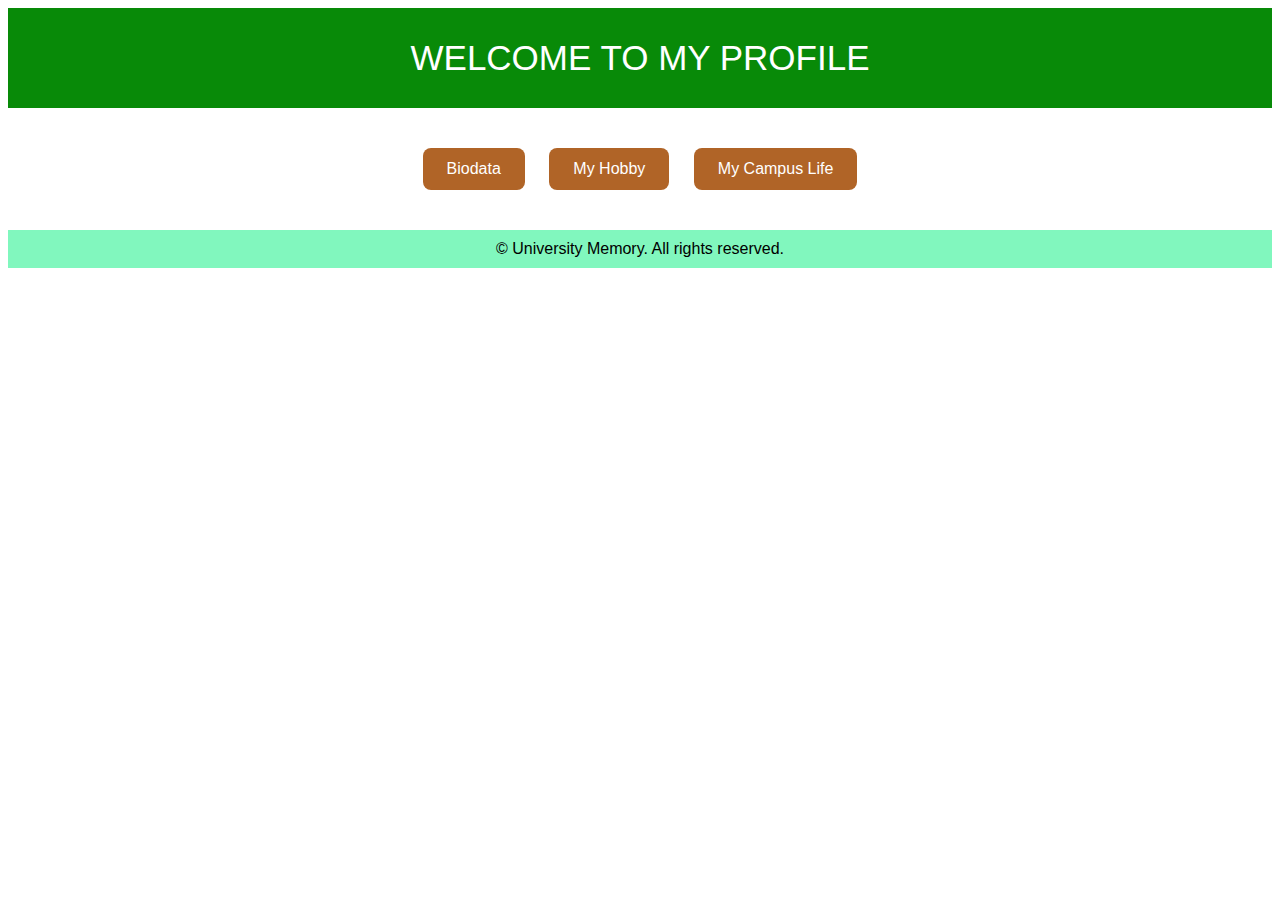
<file: index.html>
<!DOCTYPE html>
<html lang="en">
<head>
    <meta charset="UTF-8">
    <title>My Profile</title>
    <link rel="stylesheet" href="style.css">
    <style>
        .buttons {
            text-align: center;
            margin: 30px 0;
        }

        .buttons a {
            display: inline-block;
            background-color: hsl(27, 64%, 42%);
            color: white;
            text-decoration: none;
            padding: 12px 24px;
            margin: 10px;
            border-radius: 8px;
            font-size: 16px;
            transition: background-color 0.3s;
        }

        .buttons a:hover {
            background-color: hsl(27, 64%, 32%);
        }
    </style>
</head>
<body>
    <header>WELCOME TO MY PROFILE</header>

    <div class="buttons">
        <a href="biodata.html">Biodata</a>
        <a href="hobby.html">My Hobby</a>
        <a href="memory.html">My Campus Life</a>
    </div>

    <footer class="footer">
        &copy; University Memory. All rights reserved.
    </footer>
</body>
</html>
</file>
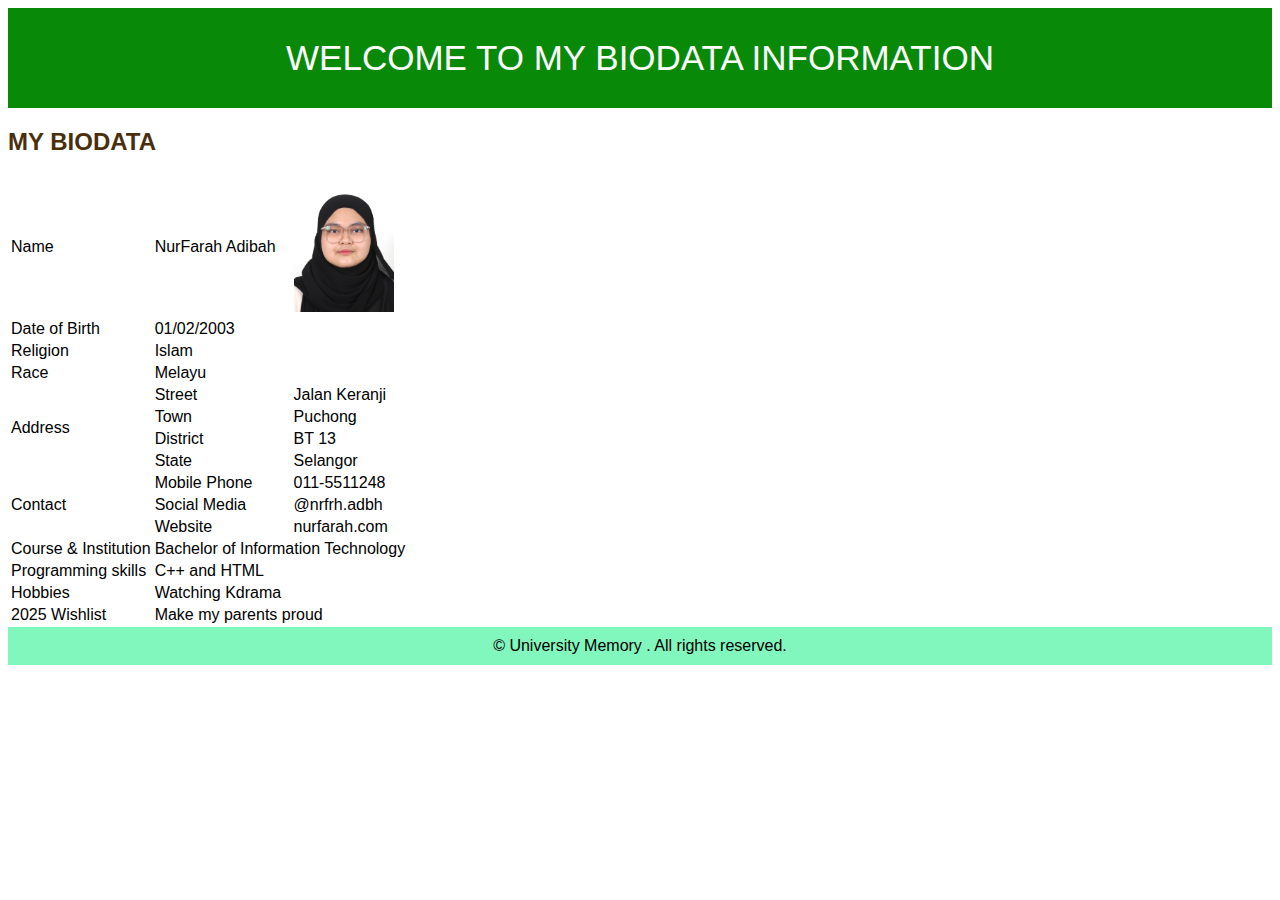
<file: biodata.html>
<!DOCTYPE html>
<html lang="en">
<head>
    <meta charset="UTF-8">
    <title>MY BIODATA</title>
    <link rel="stylesheet" href="style.css">
</head>
<body>
    <header>WELCOME TO MY BIODATA INFORMATION</header>

    <h2 style="color:rgb(74, 47, 13)">MY BIODATA</h2>
    <table>
        <tr>
            <td>Name</td>
            <td>NurFarah Adibah</td>
            <td><img src="IMG_9039.JPG" alt="My Photo" width="100"></td>
        </tr>
        <tr>
            <td>Date of Birth</td>
            <td colspan="2">01/02/2003</td>
        </tr>
        <tr>
            <td>Religion</td>
            <td colspan="2">Islam</td>
        </tr>
        <tr>
            <td>Race</td>
            <td colspan="2">Melayu</td>
        </tr>
        <tr>
            <td rowspan="4">Address</td>
            <td>Street</td>
            <td>Jalan Keranji</td>
        </tr>
        <tr>
            <td>Town</td>
            <td>Puchong</td>
        </tr>
        <tr>
            <td>District</td>
            <td>BT 13</td>
        </tr>
        <tr>
            <td>State</td>
            <td>Selangor</td>
        </tr>
        <tr>
            <td rowspan="3">Contact</td>
            <td>Mobile Phone</td>
            <td>011-5511248</td>
        </tr>
        <tr>
            <td>Social Media</td>
            <td>@nrfrh.adbh</td>
        </tr>
        <tr>
            <td>Website</td>
            <td>nurfarah.com</td>
        </tr>
        <tr>
            <td>Course & Institution</td>
            <td colspan="2">Bachelor of Information Technology</td>
        </tr>
        <tr>
            <td>Programming skills</td>
            <td colspan="2">C++ and HTML</td>
        </tr>
        <tr>
            <td>Hobbies</td>
            <td colspan="2">Watching Kdrama</td>
        </tr>
        <tr>
            <td>2025 Wishlist</td>
            <td colspan="2">Make my parents proud</td>
        </tr>
    </table>

    <footer class="footer">
        &copy; University Memory . All rights reserved.
    </footer>
</body>
</html>
</file>
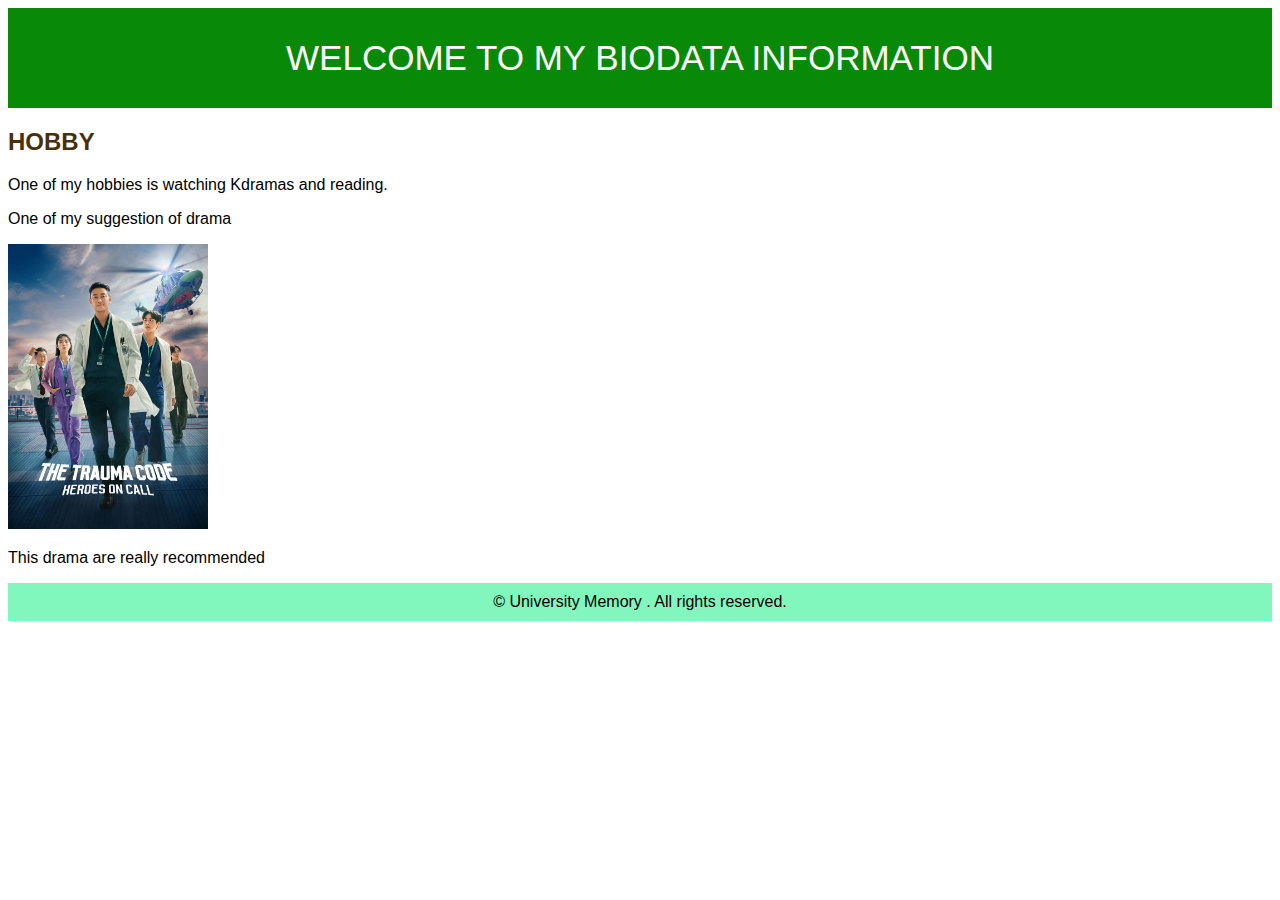
<file: hobby.html>
<!DOCTYPE html>
<html lang="en">
<head>
    <meta charset="UTF-8">
    <title>My Hobby</title>
    <link rel="stylesheet" href="style.css">
</head>
<body>
    <header>WELCOME TO MY BIODATA INFORMATION</header>

    <h2 style="color:rgb(74, 47, 13)">HOBBY</h2>
    <p>One of my hobbies is watching Kdramas and reading.</p>
    <p>One of my suggestion of drama</p>
    <p><img src="the-trauma-code-heroes-on-call-2025.jpg" alt="" width="200"></p>
<p>This drama are really recommended</p>
    <footer class="footer">
        &copy; University Memory . All rights reserved.
    </footer>
</body>
</html>
</file>
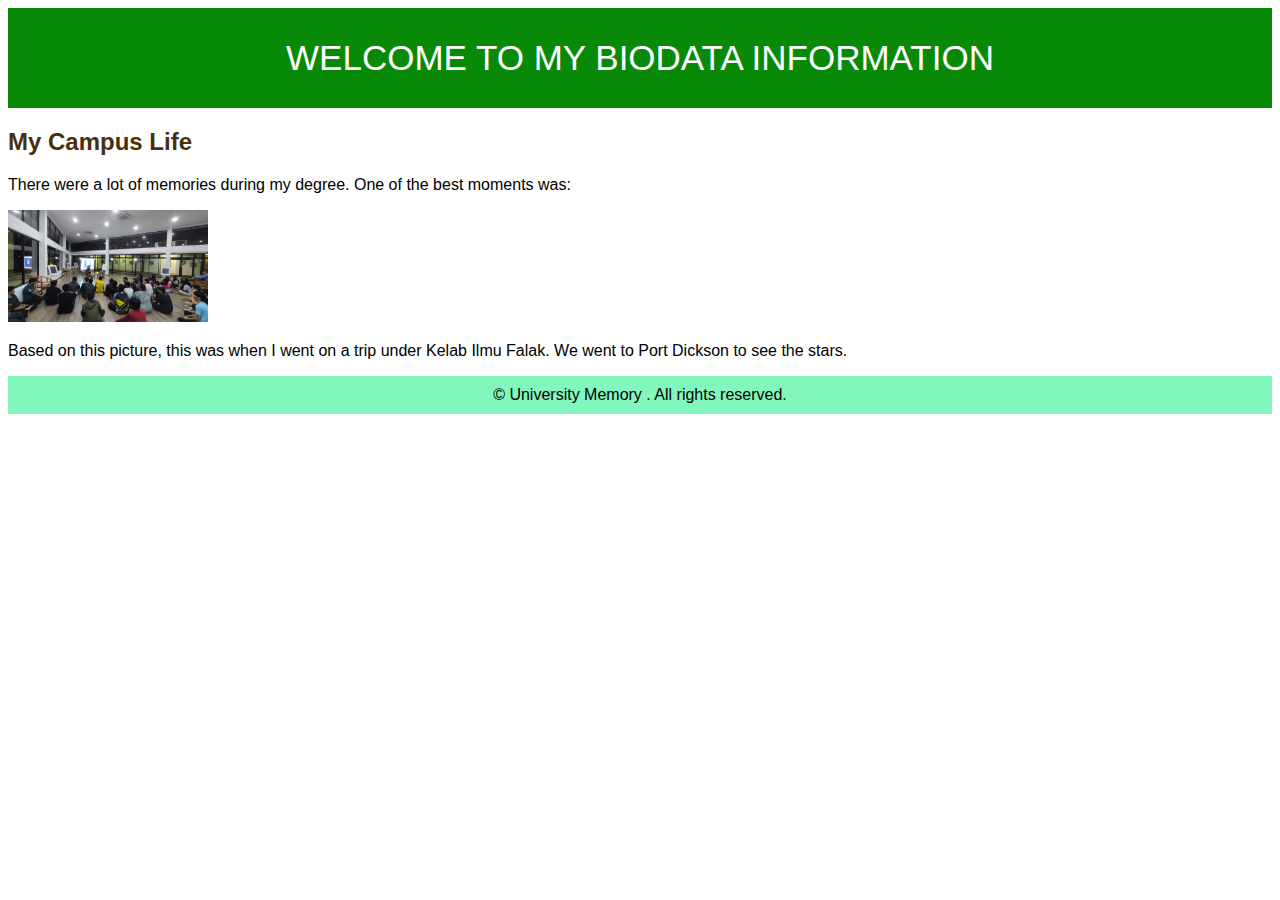
<file: memory.html>
<!DOCTYPE html>
<html lang="en">
<head>
    <meta charset="UTF-8">
    <title>My Campus Memory</title>
    <link rel="stylesheet" href="style.css">
</head>
<body>
    <header>WELCOME TO MY BIODATA INFORMATION</header>

    <h2 style="color:rgb(74, 47, 13)">My Campus Life</h2>
    <p>There were a lot of memories during my degree. One of the best moments was:</p>
    <p><img src="aktiviti perkongsian.jpg" alt="Campus Activity" width="200"></p>
    <p>Based on this picture, this was when I went on a trip under Kelab Ilmu Falak.
        We went to Port Dickson to see the stars.</p>

    <footer class="footer">
        &copy; University Memory . All rights reserved.
    </footer>
</body>
</html>
</file>
<file: style.css>
{
    box-sizing: border-box;
}
body {
    font-family: Arial, Helvetica, sans-serif;
}
header {
    background-color: #088A08;
    padding: 30px;
    text-align: center;
    font-size: 35px;
    color: white;
}
nav {
    float: left;
    width: 30%;
    height: 400px; 
    background: #FACC2E;
    padding: 20px;
}
nav ul {
    list-style-type: none;
    padding: 0;
}
article {
    float: left;
    padding: 20px;
    width: 70%;
    background-color: #f1f1f1;
    height: 400px; 
}
section:after {
    content: "";
    display: table;
    clear: both;
}
footer {
    background-color: #81F7BE;
    padding: 10px;
    text-align: center;
    color: #000;
}
@media (max-width: 600px) {
    nav, article {
        width: 100%;
        height: auto;
    }
}
</file>
